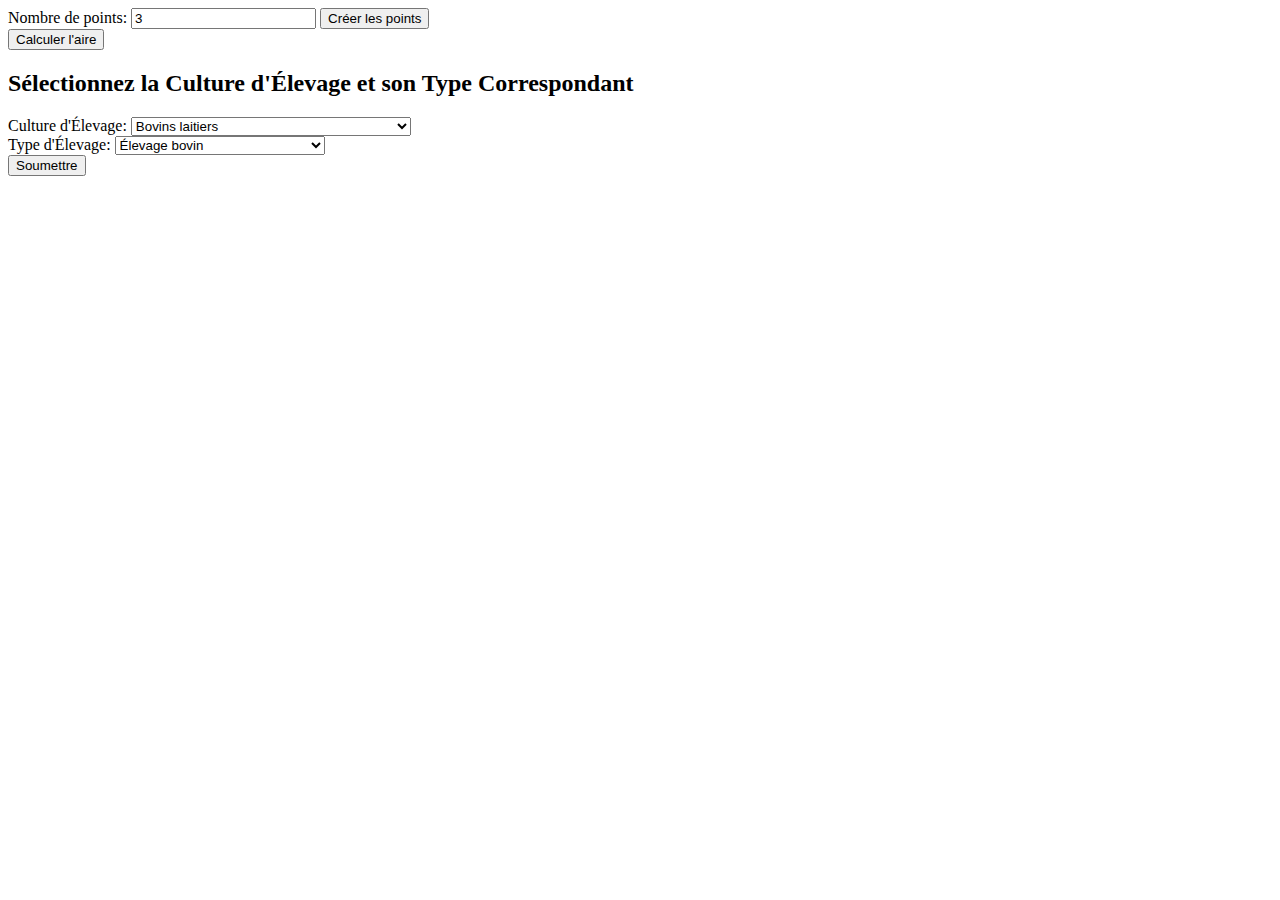
<file: rocklee.html>
<!DOCTYPE html>
<html lang="fr">
<head>
    <meta charset="UTF-8">
    <meta name="viewport" content="width=device-width, initial-scale=1.0">
    <title>Calcul d'aire d'un polygone</title>
</head>
<body>

<label for="numPoints">Nombre de points:</label>
<input type="number" id="numPoints" min="3" value="3">
<button onclick="createPointInputs()">Créer les points</button>

<div id="pointInputs"></div>

<button onclick="calculateArea()">Calculer l'aire</button>

<div id="result"></div>

<script>
function createPointInputs() {
    var numPoints = parseInt(document.getElementById('numPoints').value);
    var pointInputsDiv = document.getElementById('pointInputs');
    pointInputsDiv.innerHTML = ''; // Clear previous inputs

    if (numPoints >= 3) {
        for (var i = 0; i < numPoints; i++) {
            var container = document.createElement('div');
            container.className = 'inputContainer';

            var labelLat = document.createElement('label');
            labelLat.textContent = 'Latitude:';
            container.appendChild(labelLat);
            var inputLat = document.createElement('input');
            inputLat.type = 'text';
            inputLat.className = 'pointInput latitudeInput';
            container.appendChild(inputLat);

            var labelLng = document.createElement('label');
            labelLng.textContent = 'Longitude:';
            container.appendChild(labelLng);
            var inputLng = document.createElement('input');
            inputLng.type = 'text';
            inputLng.className = 'pointInput longitudeInput';
            container.appendChild(inputLng);

            pointInputsDiv.appendChild(container);
        }
    } else {
        alert("Veuillez sélectionner au moins 3 points.");
    }
}

function calculateArea() {
    var latitudeInputs = document.getElementsByClassName('latitudeInput');
    var longitudeInputs = document.getElementsByClassName('longitudeInput');

    if (latitudeInputs.length !== longitudeInputs.length) {
        alert("Le nombre de latitudes doit correspondre au nombre de longitudes.");
        return;
    }

    var n = latitudeInputs.length;
    var xValues = [];
    var yValues = [];

    for (var i = 0; i < n; i++) {
        var lat = parseFloat(latitudeInputs[i].value);
        var lng = parseFloat(longitudeInputs[i].value);
        xValues.push(lat);
        yValues.push(lng);
    }

    var area = 0.0;
    for (var i = 0; i < n; i++) {
        var j = (i + 1) % n;
        area += xValues[i] * yValues[j];
        area -= xValues[j] * yValues[i];
    }
    area = Math.abs(area) / 2.0;

    document.getElementById("result").innerHTML = "Aire du polygone : " + area;
}
</script>

</body>
</html>
<!DOCTYPE html>
<html lang="en">
<head>
<meta charset="UTF-8">
<meta name="viewport" content="width=device-width, initial-scale=1.0">
<title>Formulaire d'Élevage</title>
</head>
<body>
<h2>Sélectionnez la Culture d'Élevage et son Type Correspondant</h2>

<form id="cultureForm">
    <label for="culture">Culture d'Élevage:</label>
    <select id="culture" name="culture">
        <option value="Bovins laitiers">Bovins laitiers</option>
        <option value="Bovins de boucherie">Bovins de boucherie</option>
        <option value="Bovins mixtes">Bovins mixtes</option>
        <option value="Ovins viande">Ovins viande</option>
        <option value="Ovins laitiers">Ovins laitiers</option>
        <option value="Ovins à laine">Ovins à laine</option>
        <option value="Caprins laitiers">Caprins laitiers</option>
        <option value="Caprins viande">Caprins viande</option>
        <option value="Caprins mixtes">Caprins mixtes</option>
        <option value="Porcs charcutiers">Porcs charcutiers</option>
        <option value="Porcs à l'engraissement">Porcs à l'engraissement</option>
        <option value="Porcs reproducteurs">Porcs reproducteurs</option>
        <option value="Poules pondeuses">Poules pondeuses</option>
        <option value="Poulets de chair">Poulets de chair</option>
        <option value="Autres volailles">Autres volailles (dindes, canards, oies, etc.)</option>
        <option value="Production de miel">Production de miel</option>
        <option value="Pollinisation des cultures">Pollinisation des cultures</option>
        <option value="Pisciculture">Pisciculture</option>
        <option value="Élevage de crustacés">Élevage de crustacés</option>
        <option value="Élevage de mollusques">Élevage de mollusques</option>
        <option value="Chevaux de selle">Chevaux de selle</option>
        <option value="Chevaux de course">Chevaux de course</option>
        <option value="Chevaux de trait">Chevaux de trait</option>
        <option value="Paons">Paons</option>
        <option value="Faisans">Faisans</option>
        <option value="Pigeons d'ornement">Pigeons d'ornement</option>
        <option value="Lapins de chair">Lapins de chair</option>
        <option value="Lapins à fourrure">Lapins à fourrure</option>
        <option value="Lapins de compagnie">Lapins de compagnie</option>
    </select>
</form>

<form id="elvageTypeForm">
    <label for="elvageType">Type d'Élevage:</label>
    <select id="elvageType" name="elvageType">
        <option value="Élevage bovin">Élevage bovin</option>
        <option value="Élevage ovin">Élevage ovin</option>
        <option value="Élevage caprin">Élevage caprin</option>
        <option value="Élevage porcin">Élevage porcin</option>
        <option value="Aviculture">Aviculture</option>
        <option value="Apiculture">Apiculture</option>
        <option value="Aquaculture">Aquaculture</option>
        <option value="Élevage équin">Élevage équin</option>
        <option value="Élevage de volailles d'ornement">Élevage de volailles d'ornement</option>
        <option value="Élevage de lapins">Élevage de lapins</option>
    </select>
</form>

<button onclick="submitForms()">Soumettre</button>

<script>
function submitForms() {
    var culture = document.getElementById('culture').value;
    var elvageType = document.getElementById('elvageType').value;
    alert("Culture d'élevage sélectionnée: " + culture + "\nType d'élevage sélectionné: " + elvageType);
    // Vous pouvez ajouter ici le code pour traiter les données des formulaires
}
</script>

</body>
</html>
</file>
